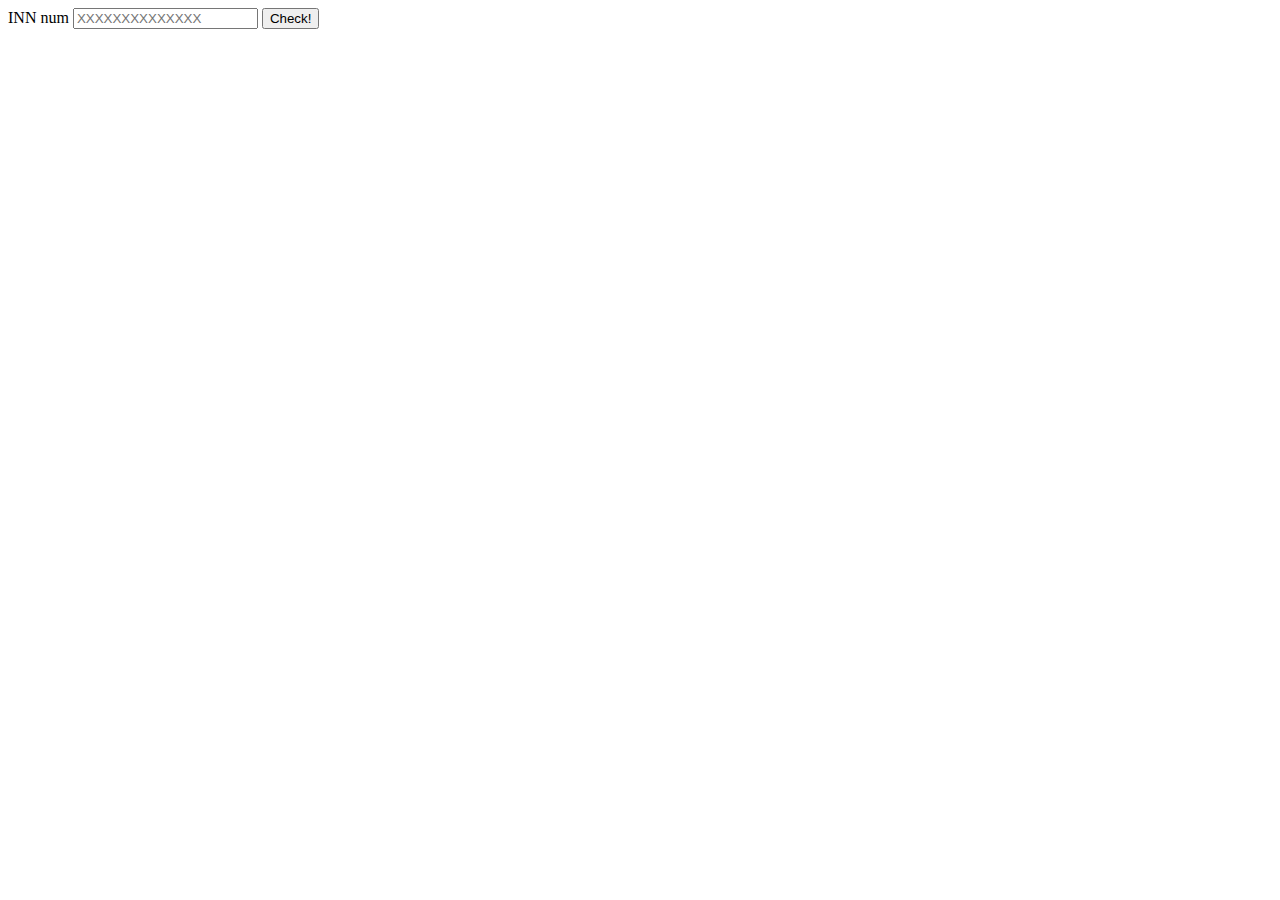
<file: 1/index.html>
<!DOCTYPE html>
<html lang="en">
<head>
    <meta charset="UTF-8">
    <meta http-equiv="X-UA-Compatible" content="IE=edge">
    <meta name="viewport" content="width=device-width, initial-scale=1.0">
    <title>Document</title>
</head>
<body>
  <div class="wrapper">
        <label for="INNinput">INN num</label>
        <input class="INNinput" placeholder="XXXXXXXXXXXXXX">
        <button class="INNcheck">Check!</button>
        <span class="INNresult"></span>
   </div>
</body>
<script src="app.js"></script>
</html>
</file>
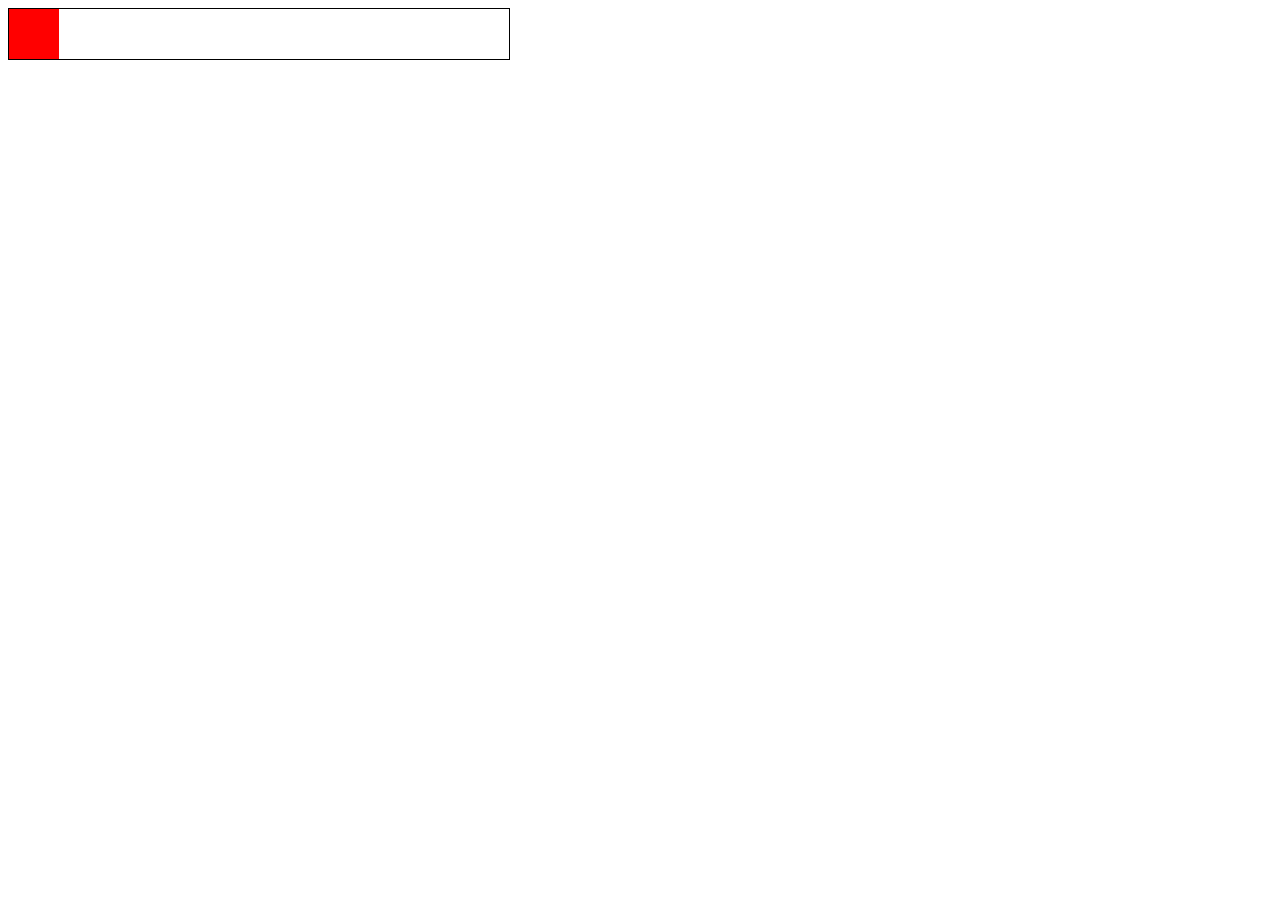
<file: 2/index.html>
<!DOCTYPE html>
<html lang="en">
<head>
    <meta charset="UTF-8">
    <meta http-equiv="X-UA-Compatible" content="IE=edge">
    <meta name="viewport" content="width=device-width, initial-scale=1.0">
    <title>Document</title>
    <style>
        .box{
            width: 500px;
            height: 50px;
            border: 1px solid;
            position: relative;
        }
        .block{
            width: 50px;
            height: 50px;
            background-color: red;
            position: absolute;
        }
    </style>
</head>
<body>
    <div class="box">
        <div class="block"></div>
    </div>
</body>
<script src="app.js"></script>
</html>
</file>
